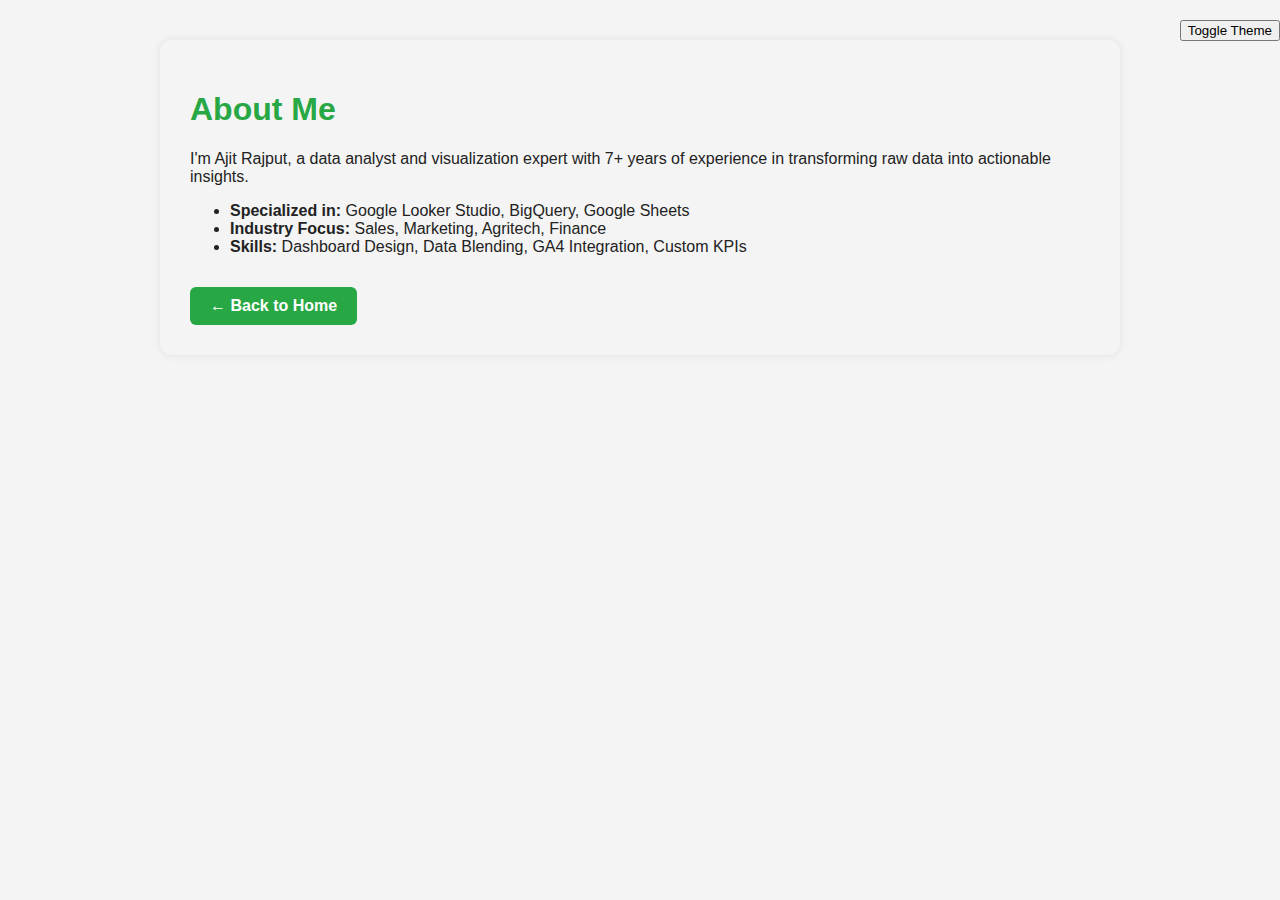
<file: about.html>
<!DOCTYPE html>
<html lang="en"><head><meta charset="UTF-8"><meta name="viewport" content="width=device-width, initial-scale=1">
<title>About | Ajit Rajput</title><link rel="stylesheet" href="style.css"></head>
<body><div class="toggle"><button class="button" onclick="toggleTheme()">Toggle Theme</button></div>
<div class="container"><h1>About Me</h1>
<p>I'm Ajit Rajput, a data analyst and visualization expert with 7+ years of experience in transforming raw data into actionable insights.</p>
<ul><li><strong>Specialized in:</strong> Google Looker Studio, BigQuery, Google Sheets</li>
<li><strong>Industry Focus:</strong> Sales, Marketing, Agritech, Finance</li>
<li><strong>Skills:</strong> Dashboard Design, Data Blending, GA4 Integration, Custom KPIs</li></ul>
<a class="button" href="index.html">← Back to Home</a></div>
<script>
function toggleTheme() {
  const current = document.documentElement.getAttribute("data-theme");
  const next = current === "dark" ? "light" : "dark";
  document.documentElement.setAttribute("data-theme", next);
  localStorage.setItem("theme", next);}
document.addEventListener("DOMContentLoaded", () => {
  const saved = localStorage.getItem("theme") || "light";
  document.documentElement.setAttribute("data-theme", saved);});
</script></body></html>
</file>
<file: style.css>
body {
  font-family: 'Segoe UI', Tahoma, Geneva, Verdana, sans-serif;
  background: var(--bg);
  color: var(--text);
  margin: 0;
  padding: 0;
  transition: background 0.3s ease, color 0.3s ease;
}
:root {
  --bg: #f4f4f4;
  --text: #222;
  --accent: #28a745;
}
[data-theme='dark'] {
  --bg: #1e1e1e;
  --text: #f4f4f4;
  --accent: #4caf50;
}
.container {
  max-width: 900px;
  margin: 40px auto;
  background: var(--bg);
  padding: 30px;
  border-radius: 12px;
  box-shadow: 0 0 10px rgba(0,0,0,0.08);
}
h1 {
  color: var(--accent);
}
a.button {
  display: inline-block;
  background: var(--accent);
  color: white;
  padding: 10px 20px;
  border-radius: 6px;
  text-decoration: none;
  font-weight: bold;
  margin: 15px 10px 0 0;
  transition: background 0.3s ease;
}
a.button:hover {
  background: #1e7d34;
}
img {
  max-width: 100%;
  border-radius: 8px;
  margin-top: 20px;
  box-shadow: 0 4px 8px rgba(0,0,0,0.1);
}
iframe {
  border-radius: 8px;
  width: 100%;
  height: 480px;
  margin-top: 20px;
}
.toggle {
  float: right;
  margin-top: -20px;
}
.project-card {
  border: 1px solid #ccc;
  border-radius: 10px;
  padding: 20px;
  margin: 20px 0;
  background-color: var(--bg);
  box-shadow: 0 0 6px rgba(0,0,0,0.05);
}
.project-card h3 {
  margin-top: 0;
  color: var(--accent);
}
</file>
